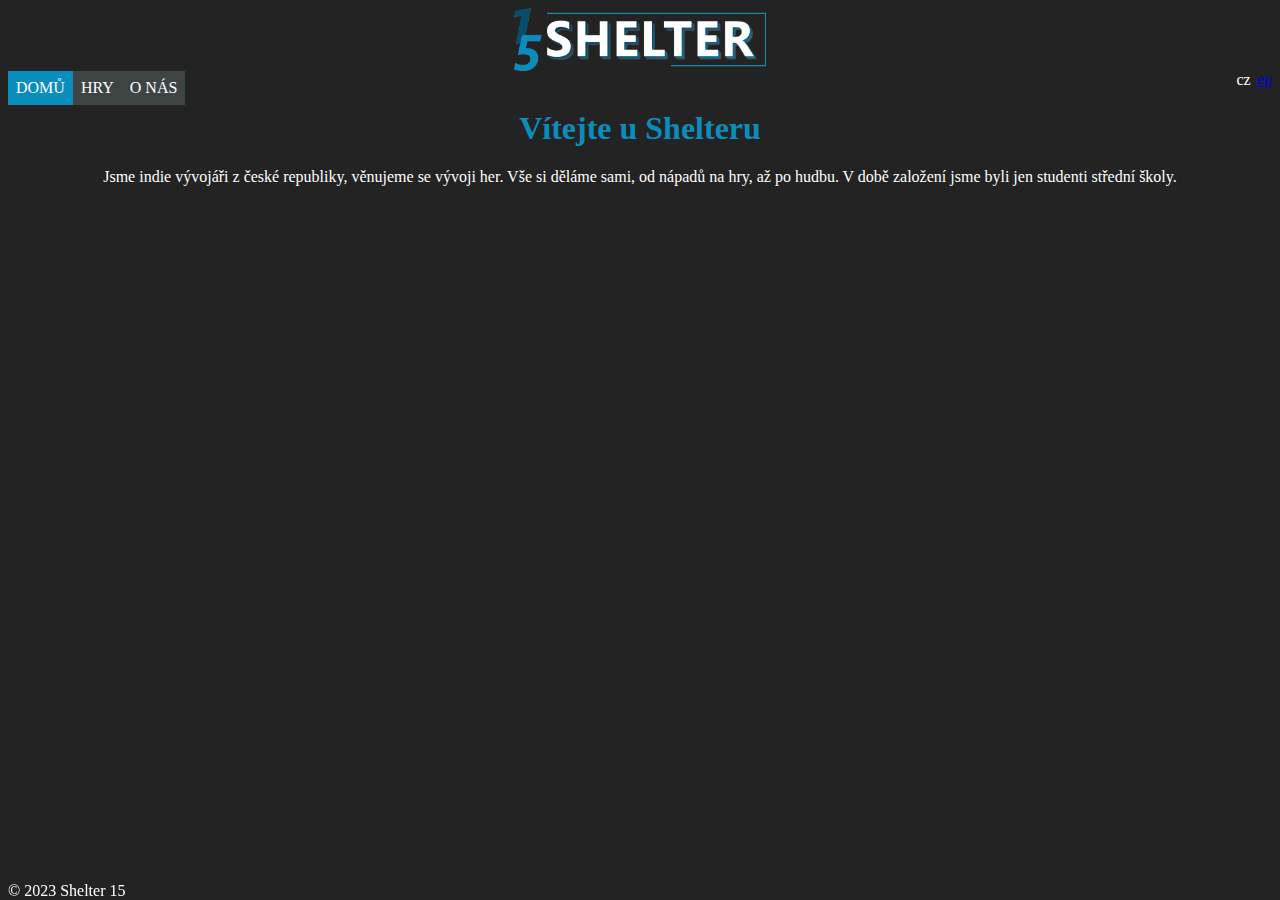
<file: index.html>
<!DOCTYPE html>
<!--Česká stránka-->
<html lang="cs">
    <head>
        <meta charset="UTF-8">
        <meta name="Author" content="TheKub4">
        <link rel="stylesheet" href="css/style.css">
        <title>Shelter 15 - Domů</title>
        <link rel="icon" href="css/pictures/shelter-logo-icon.png">
    </head>

    <body>
        <header>
            <a href="index.html"><img src="css/pictures/shelter-logo-new.png" alt="Logo" id="logo"></a>
            <a href="main-en.html" class="lang" id="en">en</a>
            <a class="lang" id="cz">cz</a>
        </header>
        <!--h3 id="alert">Stránka je v současné době optimalizována pouze pro PC!</h3-->
        <nav>
            <ul>
                <li><a href="#" class="active" class="nav">DOMŮ</a></li>
                <li><a href="games-cz.html" class="nav">HRY</a></li>
                <li><a href="about-cz.html" class="nav">O NÁS</a></li>
            </ul>
        </nav>
        <br>
        <div id="maincontent">
            <h1>Vítejte u Shelteru</h1>
            <p>
                Jsme indie vývojáři z české republiky, věnujeme se vývoji her. Vše si děláme sami, od nápadů
                na hry, až po hudbu. V době založení jsme byli jen studenti střední školy.
            </p>
        </div>
        <footer>
            <span id="copyright">&#169; 2023 Shelter 15</span>
        </footer>
    </body>
</html>
</file>
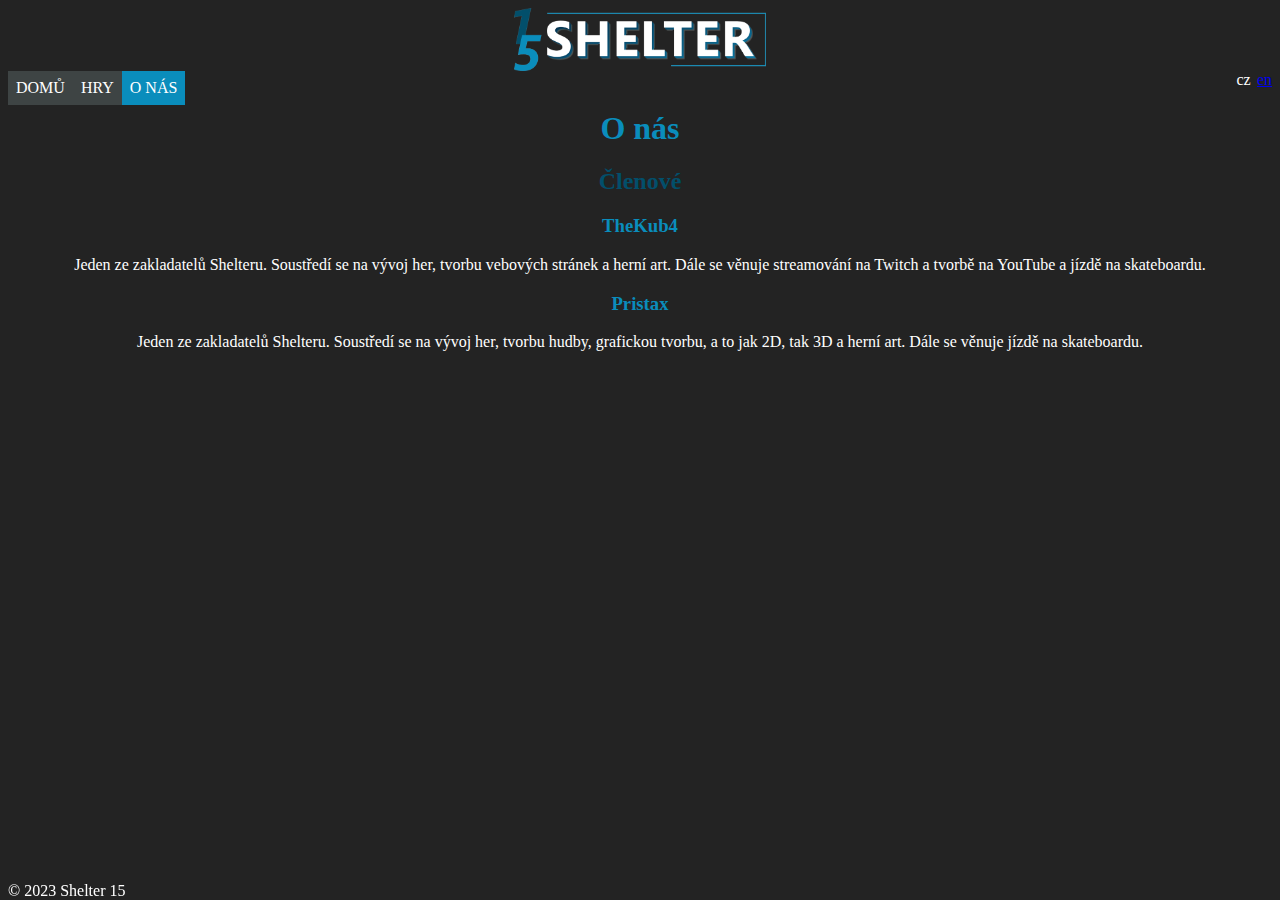
<file: about-cz.html>
<!DOCTYPE html>
<!--Česká stránka-->
<html lang="cs">
    <head>
        <meta charset="UTF-8">
        <meta name="Author" content="TheKub4">
        <link rel="stylesheet" href="css/style.css">
        <title>Shelter 15 - Domů</title>
        <link rel="icon" href="css/pictures/shelter-logo-icon.png">
    </head>

    <body>
        <header>
            <a href="index.html"><img src="css/pictures/shelter-logo-new.png" alt="Logo" id="logo"></a>
            <a href="about-en.html" class="lang" id="en">en</a>
            <a class="lang" id="cz">cz</a>
        </header>
        <!--h3 id="alert">Stránka je v současné době optimalizována pouze pro PC!</h3-->
        <nav>
            <ul>
                <li><a href="index.html" class="nav">DOMŮ</a></li>
                <li><a href="games-cz.html" class="nav">HRY</a></li>
                <li><a href="#" class="active" class="nav">O NÁS</a></li>
            </ul>
        </nav>
        <br>
        <div id="maincontent">
            <h1>O nás</h1>
            <h2>Členové</h2>
            <div class="member">
                <h3><a href="https://github.com/TheKuba" class="name" target="_blank">TheKub4</a></h3>
                <p>Jeden ze zakladatelů Shelteru. Soustředí se na vývoj her, tvorbu vebových stránek a herní art.
                    Dále se věnuje streamování na Twitch a tvorbě na YouTube a jízdě na skateboardu.</p>
                </div>
            
            <div class="member">
                <h3><a href="https://github.com/Pristax" class="name" target="_blank">Pristax</a></h3>
                <p>Jeden ze zakladatelů Shelteru. Soustředí se na vývoj her, tvorbu hudby, grafickou tvorbu,
                    a to jak 2D, tak 3D a herní art. Dále se věnuje jízdě na skateboardu.</p>
            </div>
        </div>
        <footer>
            <span id="copyright">&#169; 2023 Shelter 15</span>
        </footer>
    </body>
</html>
</file>
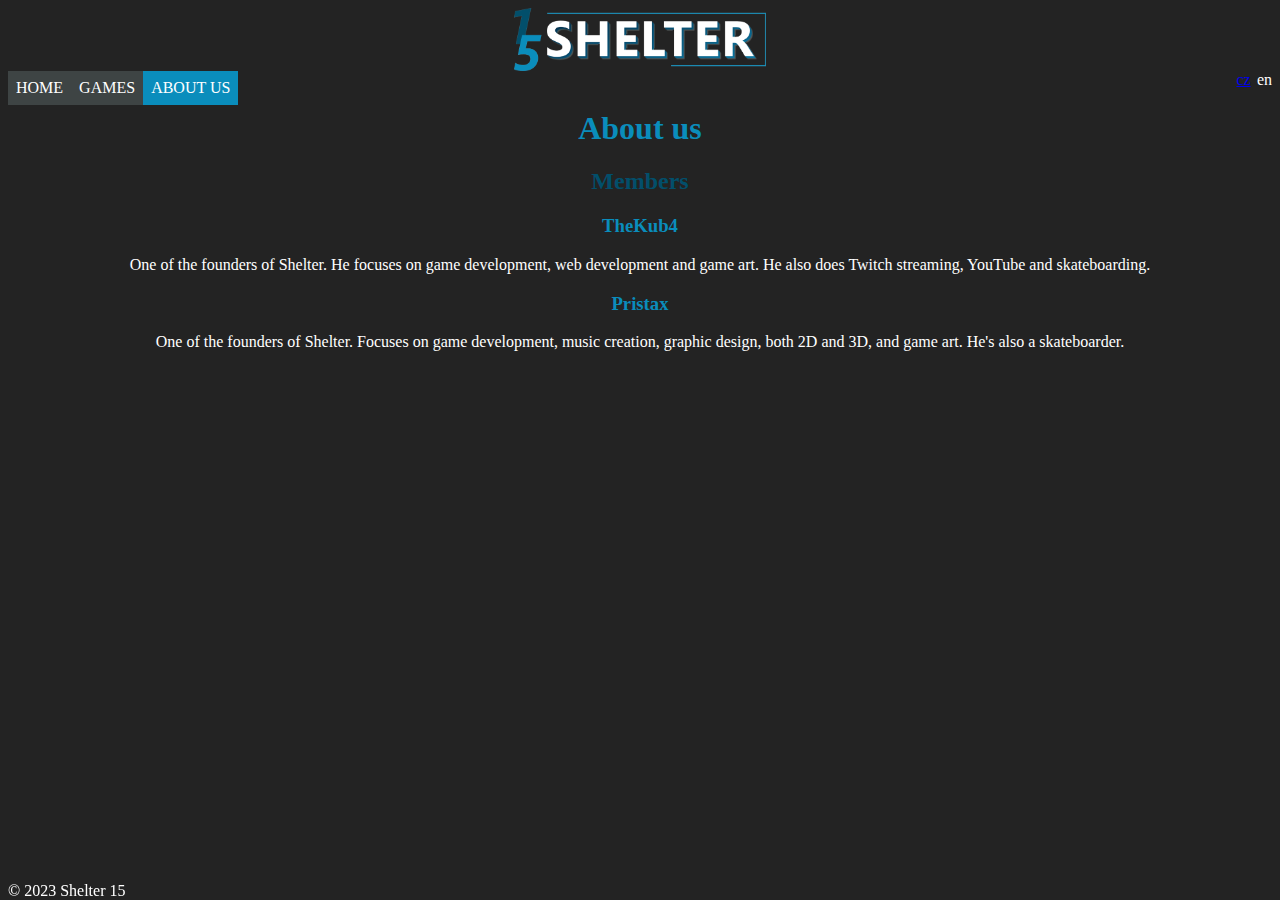
<file: about-en.html>
<!DOCTYPE html>
<!--English site-->
<html lang="en">
    <head>
        <meta charset="UTF-8">
        <meta name="Author" content="TheKub4">
        <link rel="stylesheet" href="css/style.css">
        <title>Shelter 15 - Games</title>
        <link rel="icon" href="css/pictures/shelter-logo-icon.png">
    </head>

    <body>
        <header>
            <a href="main-en.html"><img src="css/pictures/shelter-logo-new.png" alt="Logo" id="logo"></a>
            <a class="lang" id="en">en</a>
            <a href="about-cz.html" class="lang" id="cz">cz</a>
        </header>
        <!--h3 id="alert">Page is currently optimized only for PC!</h3-->
        <nav>
            <ul>
                <li><a href="main-en.html" class="nav">HOME</a></li>
                <li><a href="games-en.html" class="nav">GAMES</a></li>
                <li><a href="#" class="active" class="nav">ABOUT US</a></li>
            </ul>
        </nav>
        <br>
        <div id="maincontent">
            <h1>About us</h1>
            <h2>Members</h2>
            <div class="member">
                <h3><a href="https://github.com/TheKuba" class="name" target="_blank">TheKub4</a></h3>
                <p>One of the founders of Shelter. He focuses on game development, web development and game art.
                    He also does Twitch streaming, YouTube and skateboarding.</p>
            </div>
            
            <div class="member">
                <h3><a href="https://github.com/Pristax" class="name" target="_blank">Pristax</a></h3>
                <p>One of the founders of Shelter. Focuses on game development, music creation, graphic design,
                    both 2D and 3D, and game art. He's also a skateboarder.</p>
            </div>
        </div>
        <footer>
            <span id="copyright">&#169; 2023 Shelter 15</span>
        </footer>
    </body>
</html>
</file>
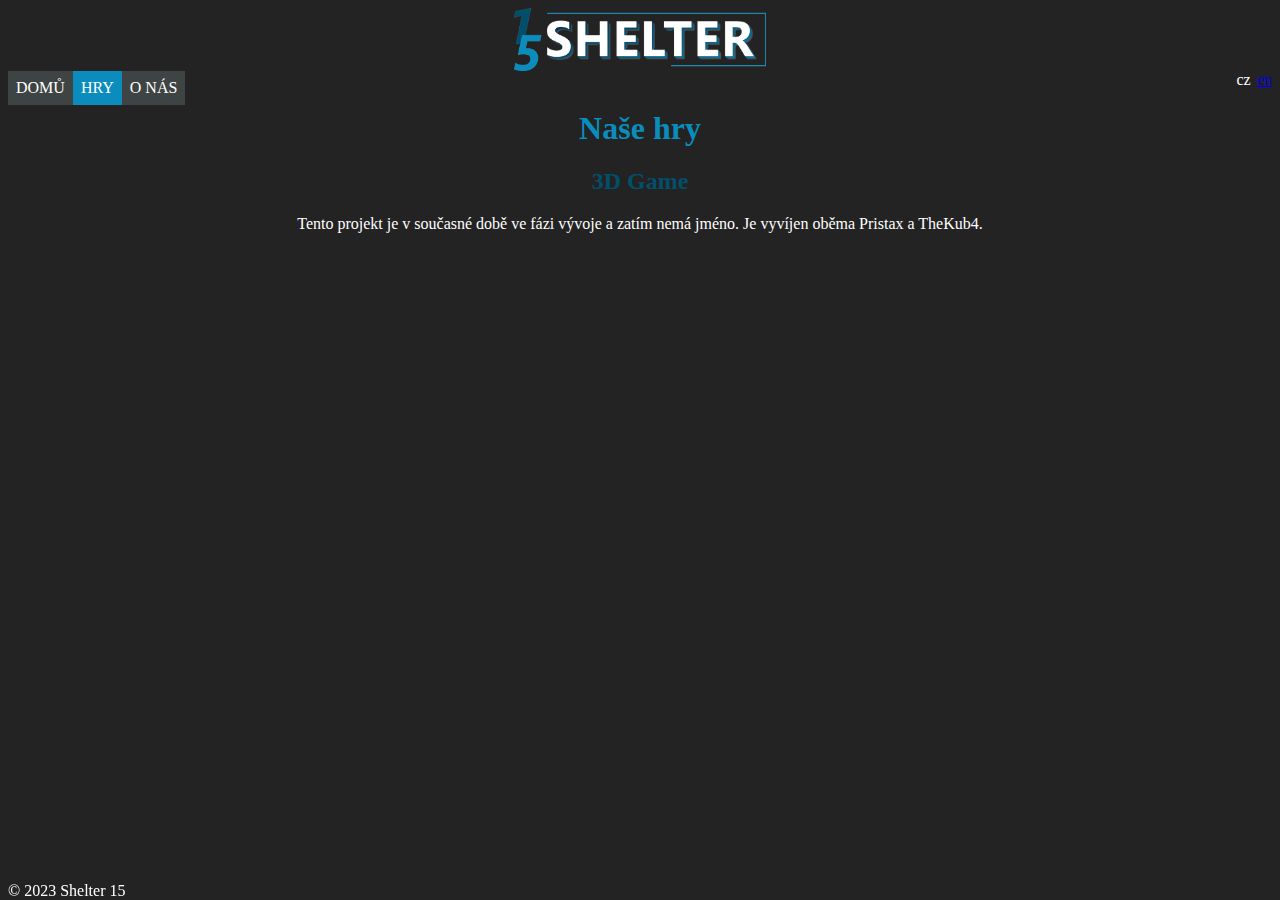
<file: games-cz.html>
<!DOCTYPE html>
<!--Česká stránka-->
<html lang="cs">
    <head>
        <meta charset="UTF-8">
        <meta name="Author" content="TheKub4">
        <link rel="stylesheet" href="css/style.css">
        <title>Shelter 15 - Hry</title>
        <link rel="icon" href="css/pictures/shelter-logo-icon.png">
    </head>

    <body>
        <header>
            <a href="index.html"><img src="css/pictures/shelter-logo-new.png" alt="Logo" id="logo"></a>
            <a href="games-en.html" class="lang" id="en">en</a>
            <a class="lang" id="cz">cz</a>
        </header>
        <!--h3 id="alert">Stránka je v současné době optimalizována pouze pro PC!</h3-->       
        <nav>
            <ul>
                <li><a href="index.html" class="nav">DOMŮ</a></li>
                <li><a href="#" class="active" class="nav">HRY</a></li>
                <li><a href="about-cz.html" class="nav">O NÁS</a></li>
            </ul>
        </nav>
        <br>
        <div id="maincontent">
            <h1>Naše hry</h1>
            <h2>3D Game</h2>
            <p>
                Tento projekt je v současné době ve fázi vývoje a zatím nemá jméno. Je vyvíjen oběma 
                Pristax a TheKub4.
            </p>
            <p>
                <!--Do beta testování se můžete přihlásit <a href="https://forms.gle/saprEztZ96pmikvh9" target="_blank">zde</a>. -->
            </p>
            <!--Přidat screenshoty hry-->
        </div>
        <footer>
            <span id="copyright">&#169; 2023 Shelter 15</span>
        </footer>
    </body>
</html>
</file>
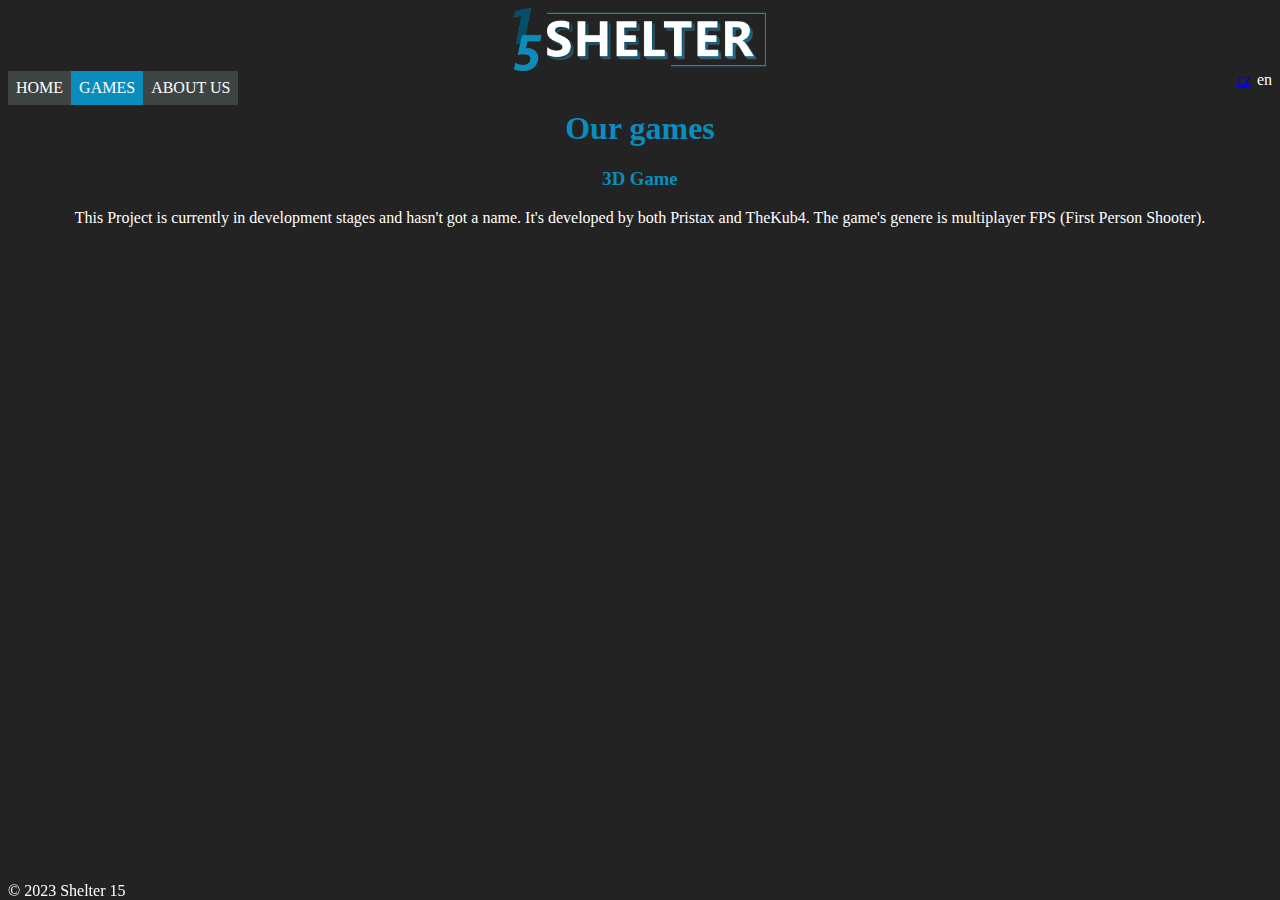
<file: games-en.html>
<!DOCTYPE html>
<!--English site-->
<html lang="en">
    <head>
        <meta charset="UTF-8">
        <meta name="Author" content="TheKub4">
        <link rel="stylesheet" href="css/style.css">
        <title>Shelter 15 - Games</title>
        <link rel="icon" href="css/pictures/shelter-logo-icon.png">
    </head>

    <body>
        <header>
            <a href="main-en.html"><img src="css/pictures/shelter-logo-new.png" alt="Logo" id="logo"></a>
            <a class="lang" id="en">en</a>
            <a href="games-cz.html" class="lang" id="cz">cz</a>
        </header>
        <!--h3 id="alert">Page is currently optimized only for PC!</h3-->
        <nav>
            <ul>
                <li><a href="main-en.html" class="nav">HOME</a></li>
                <li><a href="#" class="active" class="nav">GAMES</a></li>
                <li><a href="about-en.html" class="nav">ABOUT US</a></li>
            </ul>
        </nav>
        <br>
        <div id="maincontent">
            <h1>Our games</h1>
            <h3>3D Game</h4>
            <p>
                This Project is currently in development stages and hasn't got a name. It's developed by both 
                Pristax and TheKub4. The game's genere is multiplayer FPS (First Person Shooter).
            </p>
            <p>
                <!--You can sign up for the Beta Testing <a href="https://forms.gle/saprEztZ96pmikvh9" target="_blank">here</a>.-->
            </p>
            <!--Přidat screenshoty hry-->
        </div>
        <footer>
            <span id="copyright">&#169; 2023 Shelter 15</span>
        </footer>
    </body>
</html>
</file>
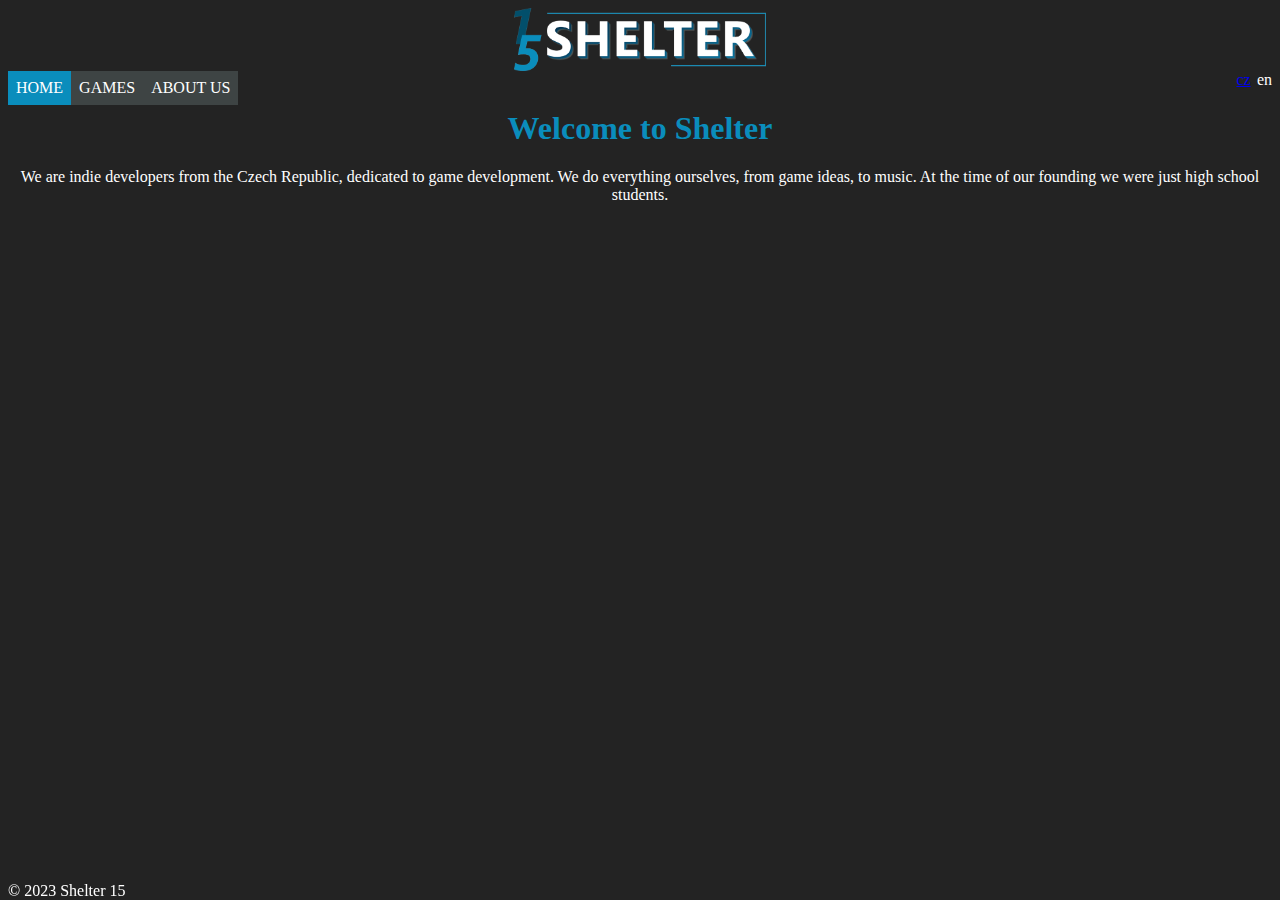
<file: main-en.html>
<!DOCTYPE html>
<!--English site-->
<html lang="en">
    <head>
        <meta charset="UTF-8">
        <meta name="Author" content="TheKub4">
        <link rel="stylesheet" href="css/style.css">
        <title>Shelter 15 - Home</title>
        <link rel="icon" href="css/pictures/shelter-logo-icon.png">
    </head>

    <body>
        <header>
            <a href="main-en.html"><img src="css/pictures/shelter-logo-new.png" alt="Logo" id="logo"></a>
            <a class="lang" id="en">en</a>
            <a href="index.html" class="lang" id="cz">cz</a>
        </header>
        <!--h3 id="alert">Page is currently optimized only for PC!</h3-->
        <nav>
            <ul>
                <li><a href="#" class="active" class="nav">HOME</a></li>
                <li><a href="games-en.html"class="nav">GAMES</a></li>
                <li><a href="about-en.html"class="nav">ABOUT US</a></li>
            </ul>
        </nav>
        <br>
        <div id="maincontent">
            <h1>Welcome to Shelter</h1>
            <p>
                We are indie developers from the Czech Republic, dedicated to game development. We do
                everything ourselves, from game ideas, to music. At the time of our founding we were just
                high school students.
            </p>
        </div>
        <footer>
            <span id="copyright">&#169; 2023 Shelter 15</span>
        </footer>
    </body>
</html>
</file>
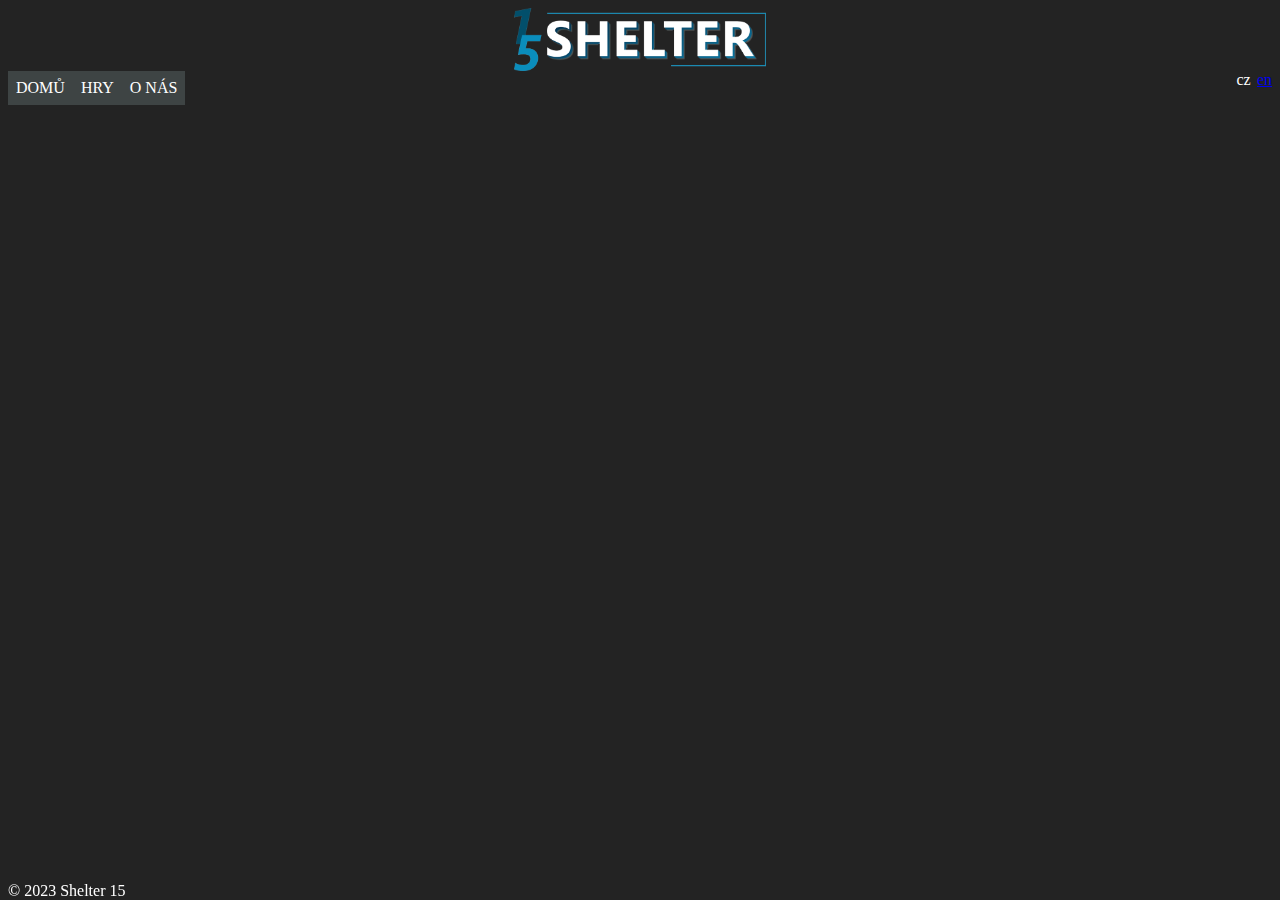
<file: template-cz.html>
<!DOCTYPE html>
<!--Česká stránka-->
<html lang="cs">
    <head>
        <meta charset="UTF-8">
        <meta name="Author" content="TheKub4">
        <link rel="stylesheet" href="css/style.css">
        <title>Shelter 15 - </title>
        <link rel="icon" href="css/pictures/shelter-logo-icon.png">
    </head>

    <body>
        <header>
            <a href="index.html"><img src="css/pictures/shelter-logo-new.png" alt="Logo" id="logo"></a>
            <a href=".html" class="lang" id="en">en</a>
            <a class="lang" id="cz">cz</a>
        </header>
        <!--h3 id="alert">Stránka je v současné době optimalizována pouze pro PC!</h3-->
        <nav>
            <ul>
                <li><a href="index.html" class="nav">DOMŮ</a></li>
                <li><a href="games-cz.html" class="nav">HRY</a></li>
                <li><a href="about-cz.html" class="nav">O NÁS</a></li>
            </ul>
        </nav>
        <br>
        <div id="maincontent">
            <h1></h1>
            <p>
                
            </p>
        </div>
        <footer>
            <span id="copyright">&#169; 2023 Shelter 15</span>
        </footer>
    </body>
</html>
</file>
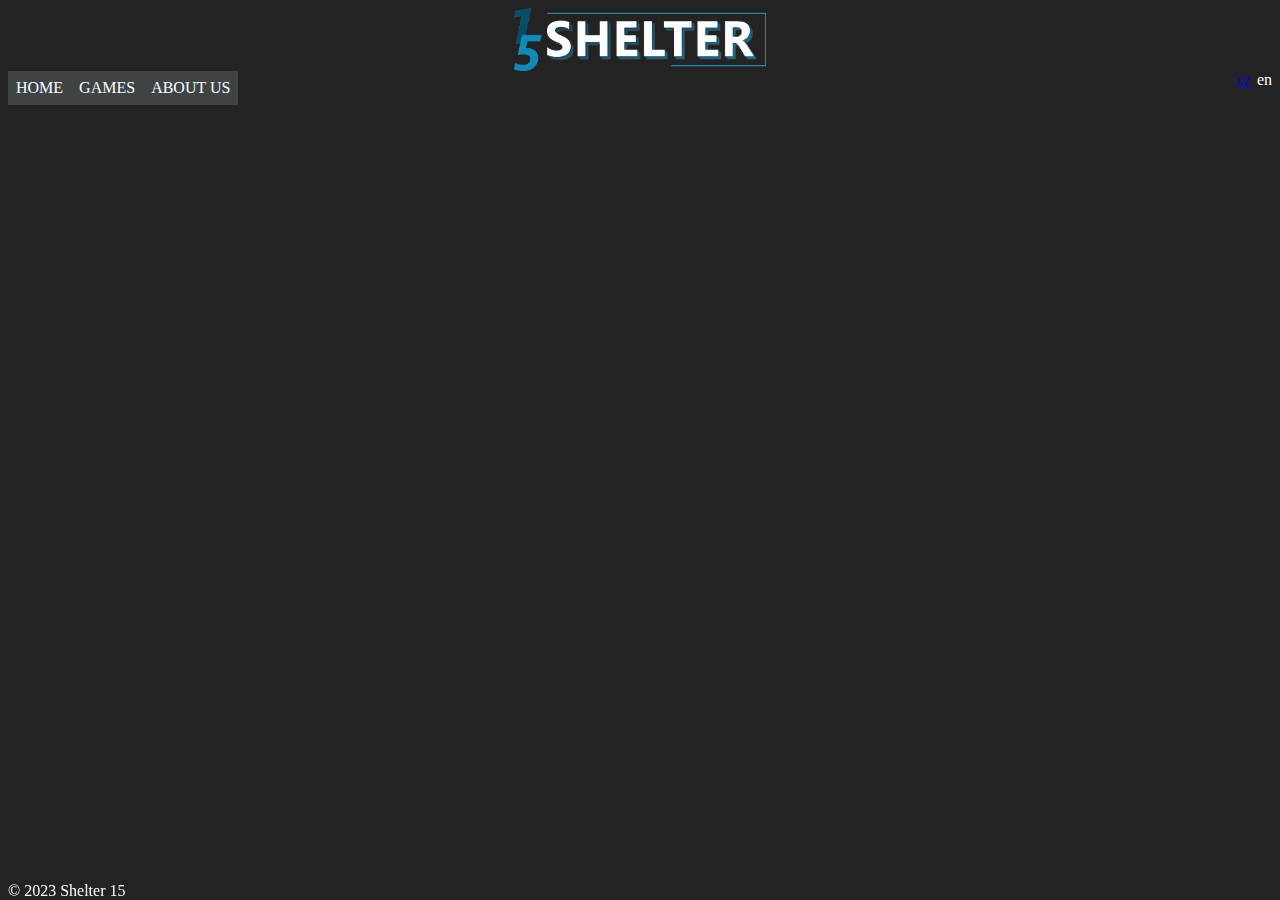
<file: template-en.html>
<!DOCTYPE html>
<!--English site-->
<html lang="en">
    <head>
        <meta charset="UTF-8">
        <meta name="Author" content="TheKub4">
        <link rel="stylesheet" href="css/style.css">
        <title>Shelter 15 - </title>
        <link rel="icon" href="css/pictures/shelter-logo-icon.png">
    </head>

    <body>
        <header>
            <a href="main-en.html"><img src="css/pictures/shelter-logo-new.png" alt="Logo" id="logo"></a>
            <a class="lang" id="en">en</a>
            <a href=".html" class="lang" id="cz">cz</a>
        </header>
        <!--h3 id="alert">Page is currently optimized only for PC!</h3-->
        <nav>
            <ul>
                <li><a href="main-en.html" class="nav">HOME</a></li>
                <li><a href="games-en.html"class="nav">GAMES</a></li>
                <li><a href="about-en.html"class="nav">ABOUT US</a></li>
            </ul>
        </nav>
        <br>
        <div id="maincontent_about">
            <h1></h1>
            <p>
                
            </p>
        </div>
        <footer>
            <span id="copyright">&#169; 2023 Shelter 15</span>
        </footer>
    </body>
</html>
</file>
<file: css/style.css>
body{
    background-color: #232323;
    color: white;
}

#logo{
    width: 20%;
    height: 20%;
    margin: auto;
    display: block;
}

ul{
    list-style-type: none;
    margin: 0;
    padding: 0;
}

li{
    float: left;
    text-align: center;
}

nav a{
    margin: auto;
    display: block;
    padding: 8px;
    background-color: #3e4444;
    color: white;
    text-decoration: none;
}

#cz{
    margin-right: 0.5%;
}

.lang{
    float: right;
}

h1, h3, .name{
    text-align: center;
    /*color: #024f6b;*/
    color: #0a8dbc;
}

h2{
    /*color: #0a8dbc;*/
    color: #024f6b;
}

#maincontent{
    text-align: center;
}

#alert{
    text-align: center;
    color: black;
    background-color: red;
}

.active{
    background-color: #0a8dbc;
}

.nav:hover{
    background-color: #024f6b;
}

.about_link{
    padding-bottom: 7%;
}

.name{
    text-decoration: none;
}

footer{
    position: fixed;
    bottom: 0;
}
</file>
